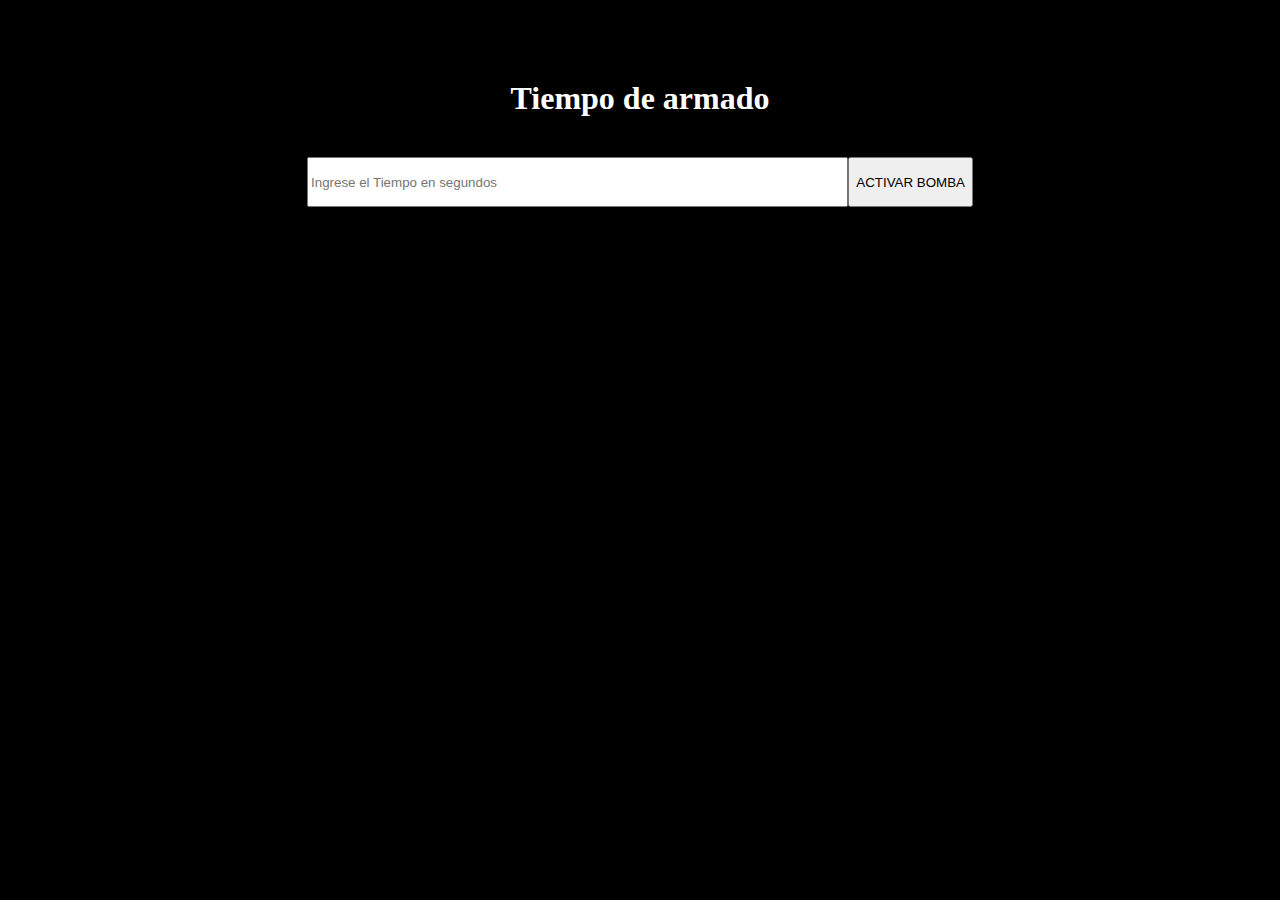
<file: bomba/index.html>
<!doctype html>
<html lang="en">

<head>
    <title>Bomba</title>
    <meta charset="utf-8">
    <meta name="viewport" content="width=device-width, initial-scale=1, shrink-to-fit=no">
    <link href="https://cdn.jsdelivr.net/npm/bootstrap@5.2.1/dist/css/bootstrap.min.css" rel="stylesheet"
        integrity="sha384-iYQeCzEYFbKjA/T2uDLTpkwGzCiq6soy8tYaI1GyVh/UjpbCx/TYkiZhlZB6+fzT" crossorigin="anonymous">
    <link rel="stylesheet" href="./main.css">
</head>

<body>
    <header>
    </header>
    <main>
        <div id="tarjet">
            <div>
                <h1>Tiempo de armado</h1>
            </div>
        </div>
         <div>
             <div id="input">
                     <input  type="number" id="inputBomba" placeholder="Ingrese el Tiempo en segundos">
                     <button class="btn btn-outline-danger" id="btn" type="button">ACTIVAR BOMBA</button>
             </div>
         </div>
        

        <div id="bomba"></div>
        
    </main>
        
    




    <script src="./function.js"></script>
    <script src="https://cdn.jsdelivr.net/npm/@popperjs/core@2.11.6/dist/umd/popper.min.js"
        integrity="sha384-oBqDVmMz9ATKxIep9tiCxS/Z9fNfEXiDAYTujMAeBAsjFuCZSmKbSSUnQlmh/jp3" crossorigin="anonymous">
    </script>

    <script src="https://cdn.jsdelivr.net/npm/bootstrap@5.2.1/dist/js/bootstrap.min.js"
        integrity="sha384-7VPbUDkoPSGFnVtYi0QogXtr74QeVeeIs99Qfg5YCF+TidwNdjvaKZX19NZ/e6oz" crossorigin="anonymous">
    </script>
</body>

</html>
</file>
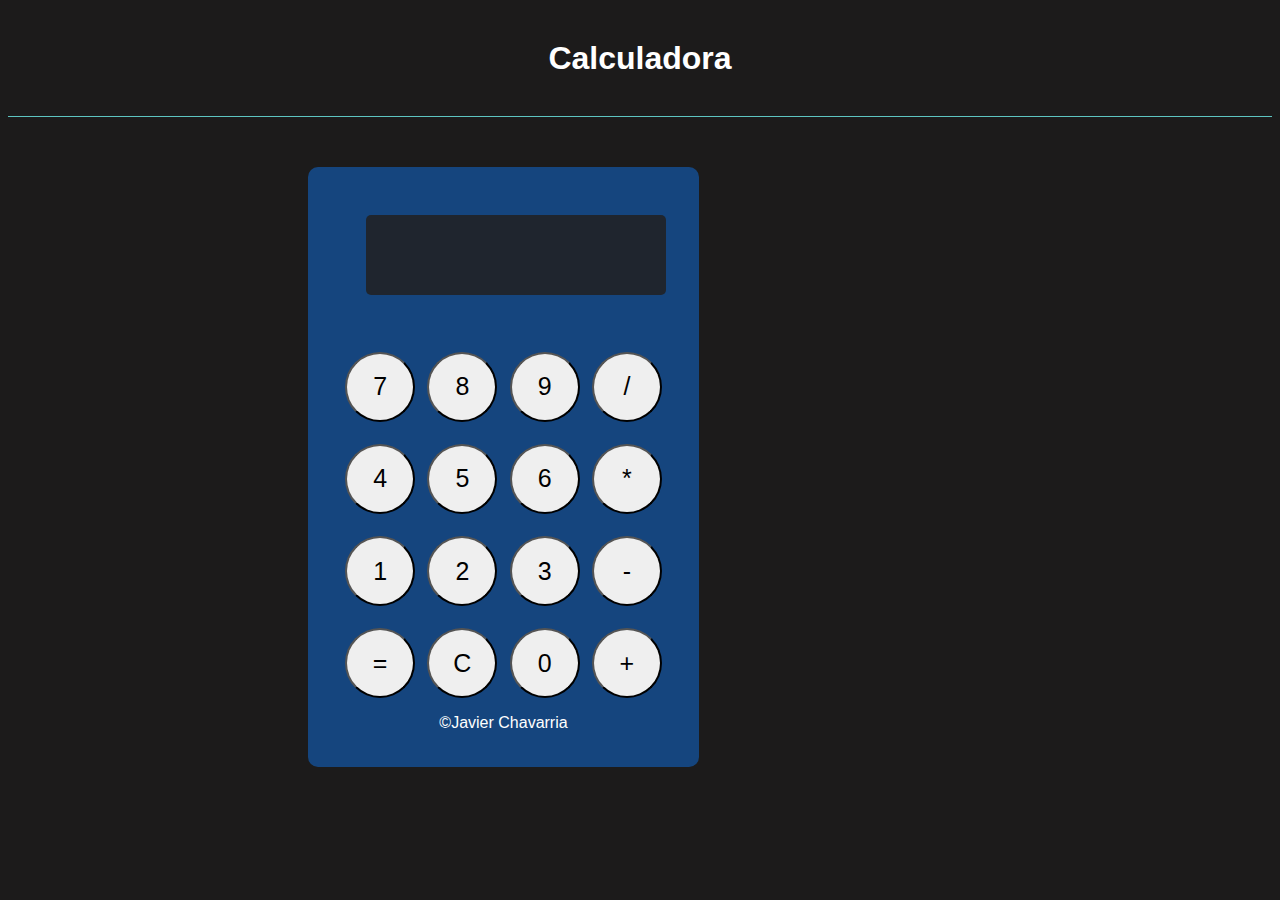
<file: calculadora/index.html>
<!DOCTYPE html>
<html>

<head>
    <meta charset="UTF-8">
    <title>Calculadora</title>
    <link type="text/css" href="main.css" rel="stylesheet">
    <link href="https://cdn.jsdelivr.net/npm/bootstrap@5.2.3/dist/css/bootstrap.min.css" rel="stylesheet" integrity="sha384-rbsA2VBKQhggwzxH7pPCaAqO46MgnOM80zW1RWuH61DGLwZJEdK2Kadq2F9CUG65" crossorigin="anonymous">
</head>

<div id="title">
    <h1>Calculadora</h1><br>
</div>

<body id="body" onload="init();">
    <div id="calculadora">
    <table class="calculadora">
        <tr>
            <td colspan="4"><span id="resultado"></span></td>
        </tr>
        <tr>
            <td><button class="btn btn-secondary" id="siete">7</button></td>
            <td><button class="btn btn-secondary" id="ocho">8</button></td>
            <td><button class="btn btn-secondary" id="nueve">9</button></td>
            <td><button class="btn btn-outline-info" id="division">/</button></td>
        </tr>
        <tr>
            <td><button class="btn btn-secondary" id="cuatro">4</button></td>
            <td><button class="btn btn-secondary" id="cinco">5</button></td>
            <td><button class="btn btn-secondary" id="seis">6</button></td>
            <td><button class="btn btn-outline-info" id="multiplicacion">*</button></td>
        </tr>
        <tr>
            <td><button class="btn btn-secondary" id="uno">1</button></td>
            <td><button class="btn btn-secondary" id="dos">2</button></td>
            <td><button class="btn btn-secondary" id="tres">3</button></td>
            <td><button class="btn btn-outline-info" id="resta">-</button></td>
        </tr>
        <tr>
            <td><button class="btn btn-outline-warning" id="igual">=</button></td>
            <td><button class="btn btn-outline-success" id="reset">C</button></td>
            <td><button class="btn btn-secondary" id="cero">0</button></td>
            <td><button class="btn btn-outline-info" id="suma">+</button></td>
        </tr>
        <tr>
            <td colspan="4">&copy;Javier Chavarria</td>
        </tr>
    </table>
</div>
    <script src="function.js"></script>
    <script src="https://cdn.jsdelivr.net/npm/@popperjs/core@2.11.6/dist/umd/popper.min.js" integrity="sha384-oBqDVmMz9ATKxIep9tiCxS/Z9fNfEXiDAYTujMAeBAsjFuCZSmKbSSUnQlmh/jp3" crossorigin="anonymous"></script>
<script src="https://cdn.jsdelivr.net/npm/bootstrap@5.2.3/dist/js/bootstrap.min.js" integrity="sha384-cuYeSxntonz0PPNlHhBs68uyIAVpIIOZZ5JqeqvYYIcEL727kskC66kF92t6Xl2V" crossorigin="anonymous"></script>
</body>
</html>
</file>
<file: bomba/main.css>
#bomba {
    font-size: 250px;
    font-weight: bold;
  }
  #tarjet{
    color:white;
    justify-content: center;
    text-align:center;
    margin-top: 80px;
  }

body{
    background-color:black;
    justify-content: center;
    text-align: center;
    color:white;
}

#input{
    display:flex;
    justify-content: center;
    text-align: center;
    margin-top: 40px;
    height: 50px;
}

#inputBomba{
    width: 40em;
}






.crono {
    color:#000000; 
    font-family: 'Agency FB', arial;
    font-size: 600%;
    text-shadow: 4px 4px 4px #aaa;
    padding-left: 49px;
      
  }
</file>
<file: calculadora/main.css>
.calculadora{
    margin-top: 50px;
    justify-content: center;
    text-align: center;
    padding:30px;
    background-color:#135199c9;
    width:350px;
    height:600px;
    border-radius: 10px;
  }
  .calculadora td button{
    width:70px;
    height: 70px;
    font-size: 25px;
    border-radius: 50px;
  }
  #creditos{
    color:#fff;
    text-align: center;
    width:350px;
  }
  #resultado{
    display:flex;
    margin-left: 25px;
    justify-content: center;
    text-align: center;
    font-size: 50px;
    margin-bottom: 30px;
    width:300px;
    height: 80px;
    background-color:rgba(33, 33, 33, 0.859);
    border-radius: 5px;
  }

#body{
    background-color:rgb(28, 27, 27);
    font-family: Verdana, Geneva, Tahoma, sans-serif;
    justify-content: center;
    text-align: center;
  }
  #calculadora{
    justify-content: center;
    text-align:center;
    margin-left:300px;
    color:white;
  }

  #title{
    color:white;
    justify-content: Center;
    text-align: center;
    margin-top: 40px;
    border: 30px;
    border-bottom: 1px solid rgb(93, 196, 193);
  }
</file>
